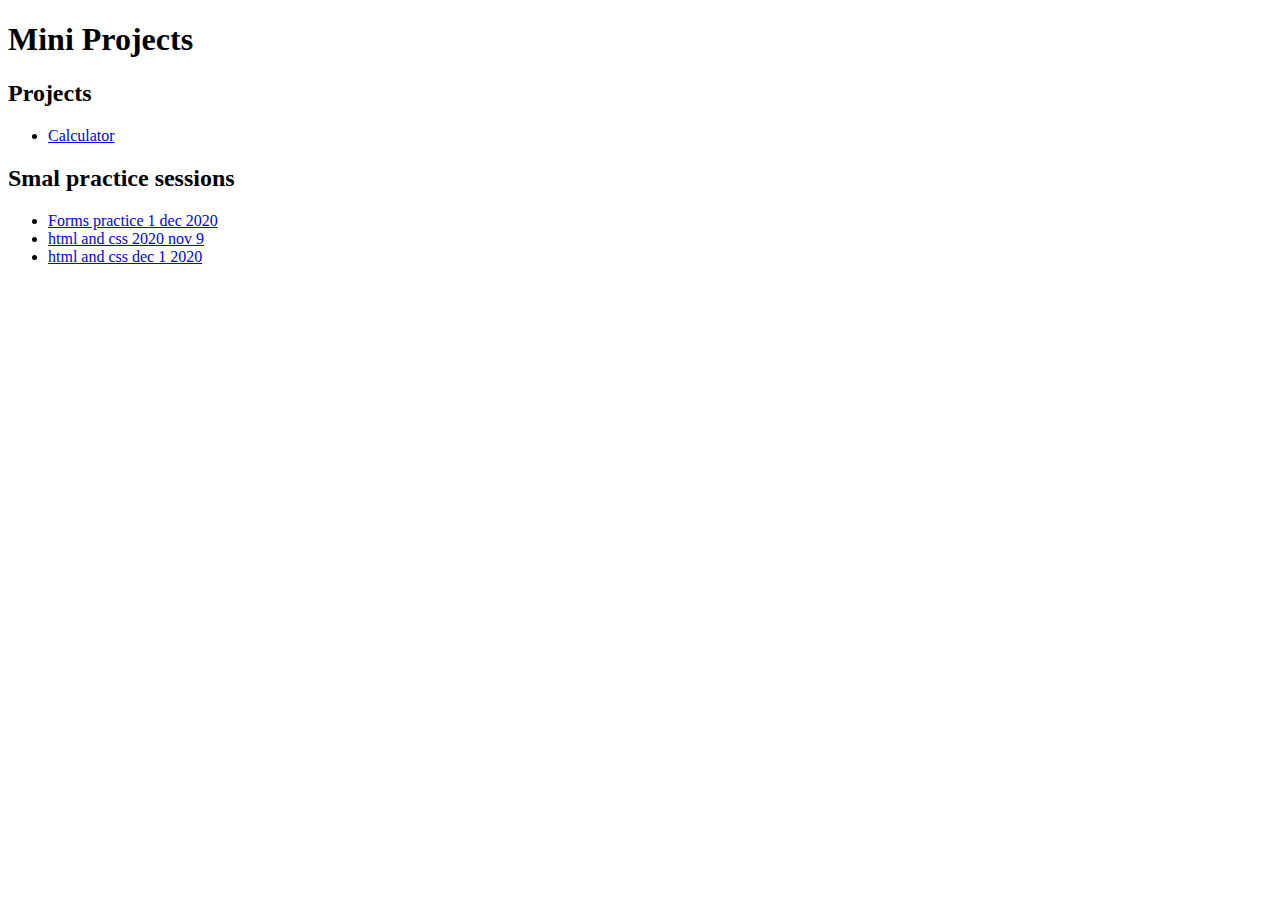
<file: index.html>
<!DOCTYPE html>
<html lang="en">
<head>
    <meta charset="UTF-8">
    <meta name="viewport" content="width=device-width, initial-scale=1.0">
    <title>Projects</title>
</head>
<body>
    <h1>Mini Projects</h1>
    <h2>Projects</h2>
    <ul>
        <li><a href="./Projects/Calculator/index.html">Calculator</a></li>
    </ul>
    <h2>Smal practice sessions</h2>
    <ul>
        <li><a href="./Projects/Forms practice 1 dec 2020/index.html">Forms practice 1 dec 2020</a></li>
        <li><a href="./Projects/html and css 2020 nov 9/index.html">html and css 2020 nov 9</a></li>
        <li><a href="./Projects/html and css dec 1 2020/index.html">html and css dec 1 2020</a></li>
    </ul>
</body>
</html>
</file>
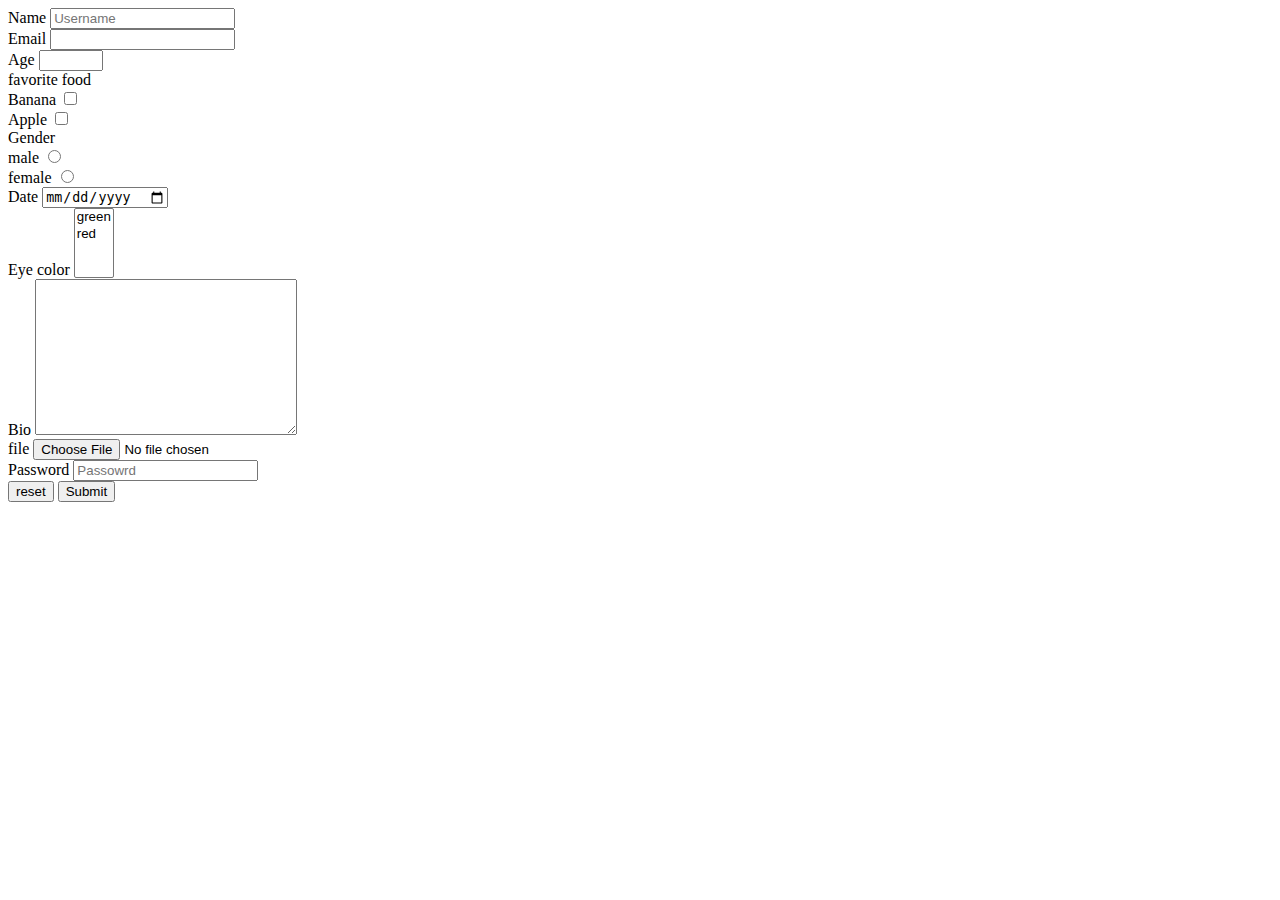
<file: Forms practice 1 dec 2020/index.html>
<!DOCTYPE html>
<html lang="en">

<head>
    <meta charset="UTF-8">
    <meta name="viewport" content="width=device-width, initial-scale=1.0">
    <title>Form</title>
</head>

<body>
    <form action="results.html" method="GET" enctype="multipart/form-data">
        <div>
            <label for="name">Name</label>
            <input name="name" id="name" placeholder="Username" required>
        </div>
        <div>
            <label for="email">Email</label>
            <input type="email" name="email" required>
        </div>
        <div>
            <label for="age">Age</label>
            <input type="number" name="age" id="age" min="10" max="150" step="5">
        </div>
        <div>
            favorite food

            <div>
                <label for="banana">Banana</label>
                <input type="checkbox" name='banana' id="banana">
            </div>
            <div>
                <label for="apple">Apple</label>
                <input type="checkbox" name='apple' id="apple">
            </div>
        </div>
        <div>
            Gender
            <div>
                <label for="male">male</label>
                <input type="radio" name="Gender" id="male" value="Male">
            </div>
            <div>
                <label for="female">female</label>
                <input type="radio" name="Gender" id="male" value="Female">
            </div>
        </div>
        <div>
            <label for="date">Date</label>
            <input type="date" name="date" id="date">
        </div>
      <div>
          <label for="eyeColor">Eye color</label>
          <select name="eyeColor" id="" multiple>
              <option value="green">green</option>
              <option value="red">red</option>
          </select>
      </div>
      <div>
          <label for="bio">Bio</label>
          <textarea name="bio" id="bio" cols="30" rows="10"></textarea>
      </div>
      <div>
          <label for="file">file</label>
          <input type="file" id="file" name="file">
      </div>
        <div>
            <label>Password
                <input name="password" type="password" placeholder="Passowrd" required>
            </label>
        </div>
        <button type="reset">reset</button>
        <button type="submit">Submit</button>

    </form>
</body>

</html>
</file>
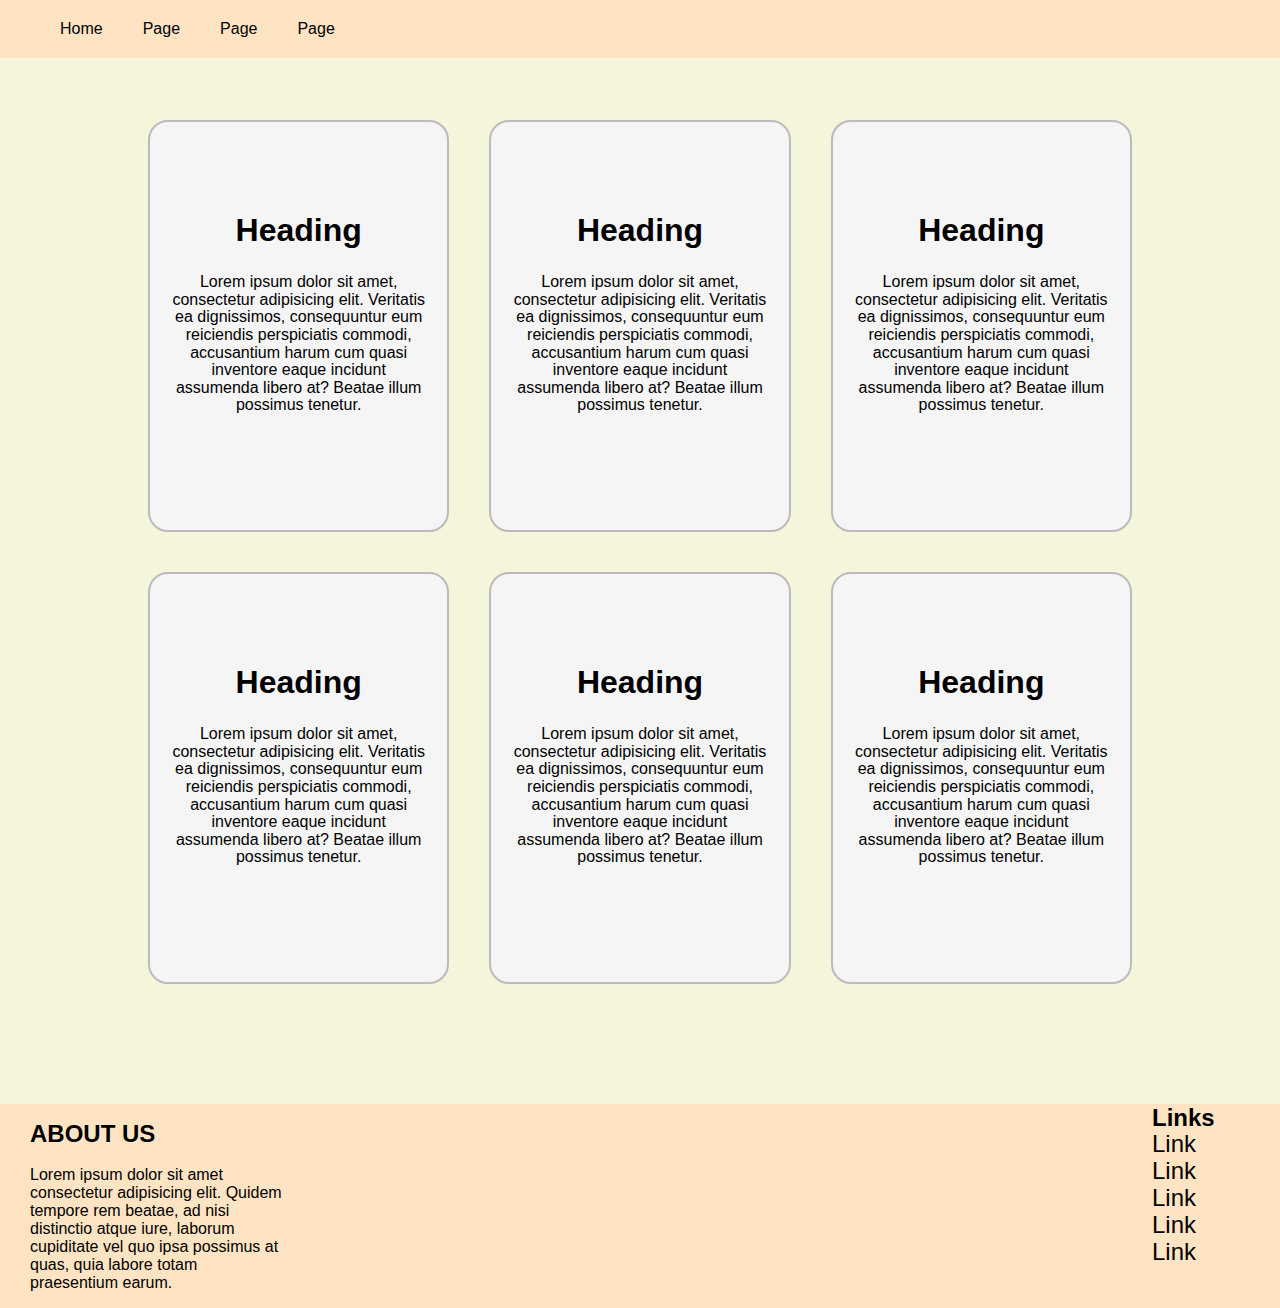
<file: html and css 2020 nov 9/index.html>
<!DOCTYPE html>
<html lang="en">

<head>
    <meta charset="UTF-8">
    <meta name="viewport" content="width=device-width, initial-scale=1.0">
    <link rel="stylesheet" type="text/css" href="style.css">
    <title>Document</title>
</head>

<body>
    <header>
        <nav>
            <ul>
                <li><a href="index.html">Home</a></li>
                <li><a href="index.html">Page</a></li>
                <li><a href="index.html">Page</a></li>
                <li><a href="index.html">Page</a></li>
            </ul>
        </nav>
    </header>
    <main>
        <div class:"widthseperator">
            <div class="article-row">
                <article>
                    <h1>Heading</h1>
                    <br>
                    <p>
                        Lorem ipsum dolor sit amet, consectetur adipisicing elit. Veritatis ea dignissimos, consequuntur
                        eum
                        reiciendis perspiciatis commodi, accusantium harum cum quasi inventore eaque incidunt assumenda
                        libero
                        at? Beatae illum possimus tenetur.
                    </p>
                </article>
                <article>
                    <h1>Heading</h1>
                    <br>
                    <p>
                        Lorem ipsum dolor sit amet, consectetur adipisicing elit. Veritatis ea dignissimos, consequuntur
                        eum
                        reiciendis perspiciatis commodi, accusantium harum cum quasi inventore eaque incidunt assumenda
                        libero
                        at? Beatae illum possimus tenetur.
                    </p>
                </article>
                <article>
                    <h1>Heading</h1>
                    <br>
                    <p>
                        Lorem ipsum dolor sit amet, consectetur adipisicing elit. Veritatis ea dignissimos, consequuntur
                        eum
                        reiciendis perspiciatis commodi, accusantium harum cum quasi inventore eaque incidunt assumenda
                        libero
                        at? Beatae illum possimus tenetur.
                    </p>
                </article>
            </div>
            <div class="article-row">
                <article>
                    <h1>Heading</h1>
                    <br>
                    <p>
                        Lorem ipsum dolor sit amet, consectetur adipisicing elit. Veritatis ea dignissimos, consequuntur
                        eum
                        reiciendis perspiciatis commodi, accusantium harum cum quasi inventore eaque incidunt assumenda
                        libero
                        at? Beatae illum possimus tenetur.
                    </p>
                </article>
                <article>
                    <h1>Heading</h1>
                    <br>
                    <p>
                        Lorem ipsum dolor sit amet, consectetur adipisicing elit. Veritatis ea dignissimos, consequuntur
                        eum
                        reiciendis perspiciatis commodi, accusantium harum cum quasi inventore eaque incidunt assumenda
                        libero
                        at? Beatae illum possimus tenetur.
                    </p>
                </article>
                <article>
                    <h1>Heading</h1>
                    <br>
                    <p>
                        Lorem ipsum dolor sit amet, consectetur adipisicing elit. Veritatis ea dignissimos, consequuntur
                        eum
                        reiciendis perspiciatis commodi, accusantium harum cum quasi inventore eaque incidunt assumenda
                        libero
                        at? Beatae illum possimus tenetur.
                    </p>
                </article>
            </div>
        </div>
        <footer>
            <div class="aboutus">
                <p>
                <h2>ABOUT US</h2>
                <br>
                Lorem ipsum dolor sit amet consectetur adipisicing elit. Quidem tempore rem beatae, ad nisi
                distinctio atque iure, laborum cupiditate vel quo ipsa possimus at quas, quia labore totam
                praesentium earum.
                </p>
            </div>
            <div class="footlinks">
                <h2>Links</h2>
                <ul class="footerlinks">
                    <li><a href="index.html">Link</a></li>
                    <li><a href="index.html">Link</a></li>
                    <li><a href="index.html">Link</a></li>
                    <li><a href="index.html">Link</a></li>
                    <li><a href="index.html">Link</a></li>
                </ul>
            </div>
        </footer>
    </main>
</body>

</html>
</file>
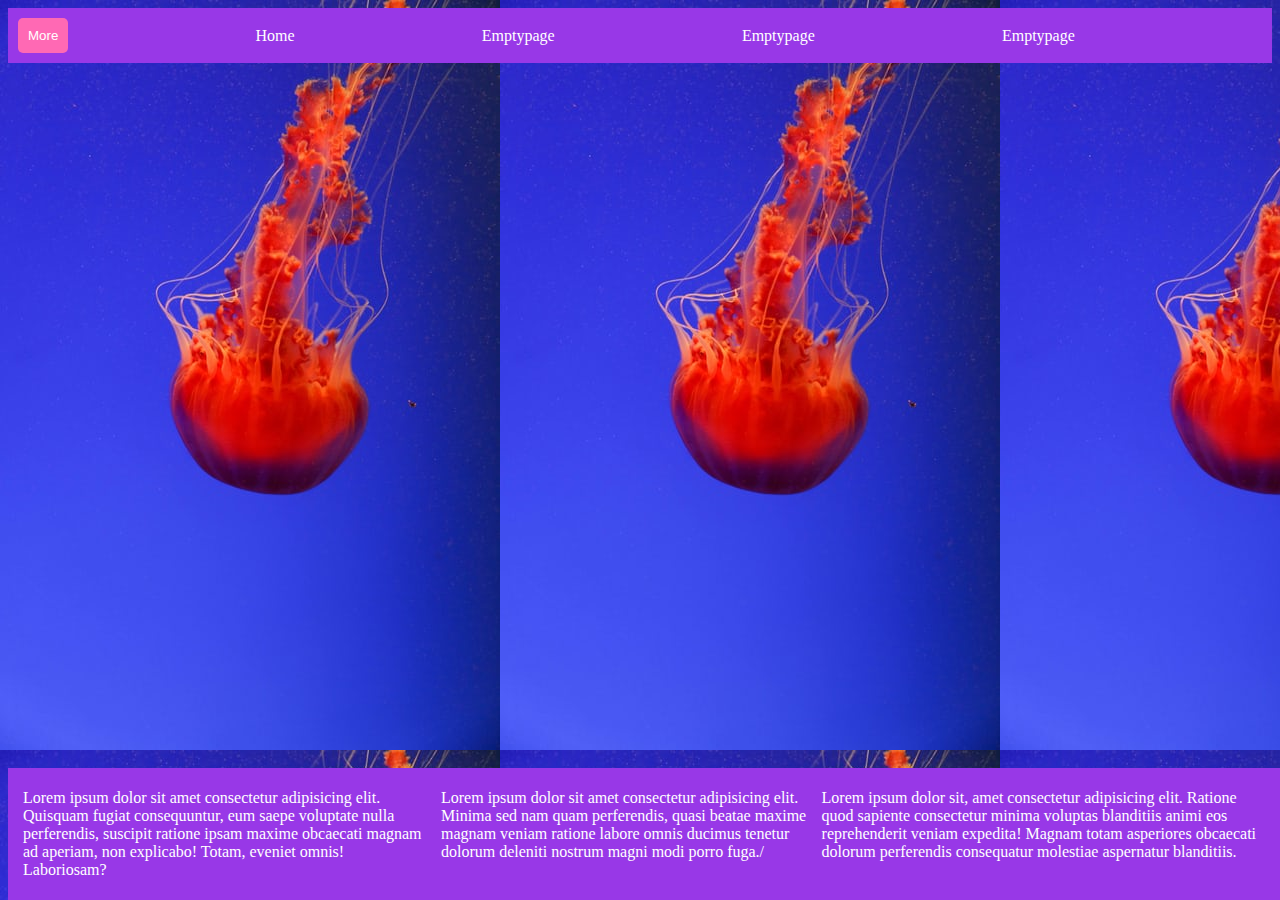
<file: html and css dec 1 2020/index.html>
<!DOCTYPE html>
<html lang="en">

<head>
    <meta charset="UTF-8">
    <meta name="viewport" content="width=device-width, initial-scale=1.0">
    <title>Document</title>
    <link rel="stylesheet" href="myStyle.css">
    <script src="app.js" defer></script>
</head>
<body>
    <nav>
        <ul>
            <li><button id= "openNav">More</button></li>
            <li><a href="index.html">Home</a></li>
            <li><a href="index.html">Emptypage</a></li>
            <li><a href="index.html">Emptypage</a></li>
            <li><a href="index.html">Emptypage</a></li>
        </ul>
    </nav>

    <div class="sidenav" id="mySidenav">
        <a href="javascript:void(0)" class="closebtn" onclick="closeNav()">&times;</a>
        <a href="#">About</a>
        <a href="#">Services</a>
        <a href="#">Clients</a>
        <a href="#">Contact</a>
    </div>
<div class= "footertest">
    <footer>
        <p></p>
        <p>Lorem ipsum dolor sit amet consectetur adipisicing elit. Quisquam fugiat consequuntur, eum saepe voluptate
            nulla perferendis, suscipit ratione ipsam maxime obcaecati magnam ad aperiam, non explicabo! Totam, eveniet
            omnis! Laboriosam?</p>
        <p>Lorem ipsum dolor sit amet consectetur adipisicing elit. Minima sed nam quam perferendis, quasi beatae maxime
            magnam veniam ratione labore omnis ducimus tenetur dolorum deleniti nostrum magni modi porro fuga./</p>
        <p>Lorem ipsum dolor sit, amet consectetur adipisicing elit. Ratione quod sapiente consectetur minima voluptas
            blanditiis animi eos reprehenderit veniam expedita! Magnam totam asperiores obcaecati dolorum perferendis
            consequatur molestiae aspernatur blanditiis.
        </p>
        <p></p>
    </footer>
</div>
</body>

</html>
</file>
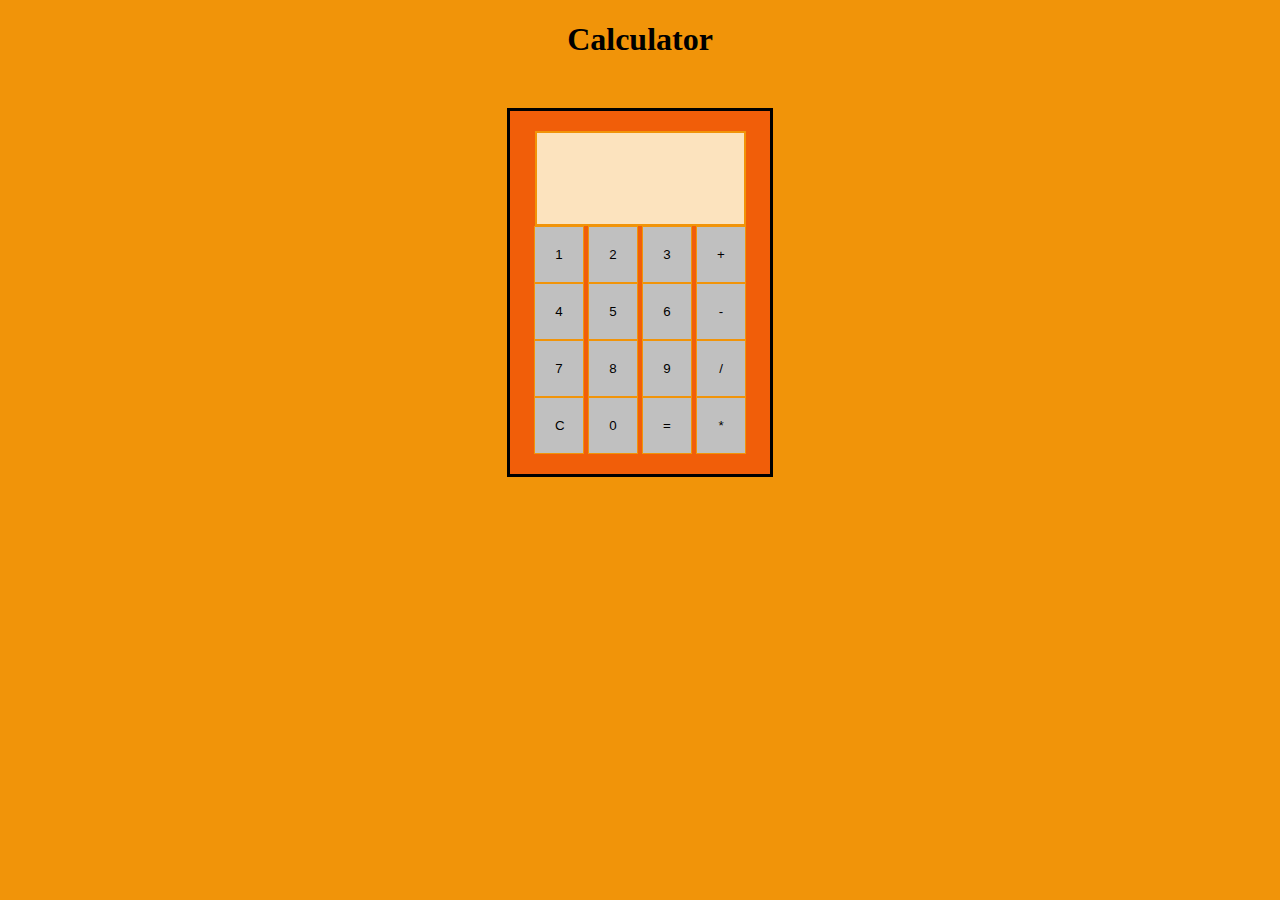
<file: Projects/Calculator/index.html>
<!DOCTYPE html>
<html lang="en">

<head>
    <meta charset="UTF-8">
    <meta name="viewport" content="width=device-width, initial-scale=1.0">
    <link rel="stylesheet" href="style.css">
    <script src="./app.js" defer></script>
    <title>Calculator</title>
</head>

<body>
    <h1>Calculator</h1>
    <div class="flexy">
        <div class="box">
            <div>
            <div class="result">
                <p class="sum"></p>
                <h2 class="res"> 0</h2>
            </div>
            </div>
            <div class="buttons">
                <div class="row">
                    <button class="num">1</button>
                    <button class="num">2</button>
                    <button class="num">3</button>
                    <button class="op">+</button>
                </div>
                <div class="row">
                    <button class="num">4</button>
                    <button class="num">5</button>
                    <button class="num">6</button>
                    <button class="op">-</button>
                </div>
                <div class="row">
                    <button class="num">7</button>
                    <button class="num">8</button>
                    <button class="num">9</button>
                    <button class="op">/</button>
                </div>
                <div class="row">
                    <button class="clear">C</button>
                    <button class="num">0</button>
                    <button class="equals">=</button>
                    <button class="op">*</button>
                </div>
            </div>

        </div>
    </div>

</body>

</html>
</file>
<file: html and css dec 1 2020/myStyle.css>
body{
    background-image: url(./images/photo-1548400636-b8d3a313d209.jpg);
    background-color: grey;
}

/* nav */
nav{
    display: fixed;
    top: 0;
    width: 100%;
}
nav ul {
    margin: 0;
    list-style-type: none;
    display: flex;
    background-color: rgb(152, 56, 231);
    padding: 10px;
    justify-content: center;
   align-items: center;
}
nav ul li {
    flex-grow: 1;
}

nav li a{
    text-decoration: none;
    color: white;
    text-align: center;
}
/* sidebar */
/* The side navigation menu */
nav li button{
    display: flex;
    border: none;
    color: white;
    background-color: hotpink;
    /* padding: 10px 10px 15px 10px; */
    padding: 10px;
    border-radius: 5px;
    justify-content: center;
    align-items: center;
}
.sidenav {
    height: 100%; /* 100% Full-height */
    width: 0; /* 0 width - change this with JavaScript */
    position: fixed; /* Stay in place */
    z-index: 1; /* Stay on top */
    top: 0; /* Stay at the top */
    left: 0;
    background-color:rgb(152, 56, 231); /* Black*/
    overflow-x: hidden; /* Disable horizontal scroll */
    padding-top: 60px; /* Place content 60px from the top */
    transition: 0.5s; /* 0.5 second transition effect to slide in the sidenav */
  }
  
  /* The navigation menu links */
  .sidenav a {
    padding: 8px 8px 8px 32px;
    text-decoration: none;
    font-size: 25px;
    color: #faf6f9;
    display: block;
    transition: 0.3s;
  }
  
  /* When you mouse over the navigation links, change their color */
  .sidenav a:hover {
    color: #f1f1f1;
  }
  
  /* Position and style the close button (top right corner) */
  .sidenav .closebtn {
    position: absolute;
    top: 0;
    right: 25px;
    font-size: 36px;
    margin-left: 50px;
  }
  
/* footer */

footer{
    display: flex;
    background-color: rgb(152, 56, 231);
    position: absolute;
    bottom: 0;
}
 footer p {
     flex-grow: 1;
     padding: 5px;
     color: white;
     /* min-width: 100px; */
 }
</file>
<file: Projects/Calculator/style.css>
body {
    background-color: rgb(241, 148, 9);
    text-align: center;
}

.flexy {
    display: flex;
    flex-direction: column;
    justify-content: center;
    align-items: center;
    margin: 50px;
}
.box {
    display: flex;
    flex-direction: column;
    justify-content: center;
    align-items: center;
    padding: 20px;
    border: rgb(0, 0, 0) solid 3px;
    background-color: rgb(241, 94, 9);
    width: 220px;
}

/* result screen */
.result {
    border: 2px solid rgb(241, 148, 9);
    background-color:  rgb(252, 227, 190);
    /* min-width: 202px; */
    width: 202px;
    padding-left: 5px;
}
.sum {
    font-size: 1.1em;
    float: left;
}
.res {
    text-align: center;
    font-size: 2em;
}

/* keypad */


button {
    padding: 1.5em;
    margin: 0;
    border:1px solid rgb(241, 148, 9);
    background-color: silver;
    width: 50px;
}

button:hover {
    background-color: rgb(216, 211, 211);
}
</file>
<file: html and css 2020 nov 9/style.css>
/* css reset */
body, ul, li, h1, h2, a, html{
    margin: 0;
    padding: 0;
	font-family: arial;
}

/* navbar */
nav{
    padding: 10px;
    background: bisque;
    position: fixed;
    top: 0;
    width: 100%;
}
nav ul{
    list-style-type: none;
    display: flex;
    margin-left: 30px;
}
nav ul li{
    padding: 10px;
}
nav li a {
    text-decoration: none;
    color: black;
    padding :10px;
}

nav a:hover{
    background: rgb(245, 216, 182);
}

/* articles */
body{
    background: beige;
}

main{
    margin-top: 100px;
}
.widthseperator {
    margin-top: 1000px;
    display: flex;
    flex-direction: column;
}
.article-row{
    margin: 0 auto;
    display: flex;
    max-width: 80%;
}
.article-row article{
    background: whitesmoke;
    border: 2px solid #bbbbbb;
    border-radius: 20px;
    padding: 100px 20px;
    text-align: center;
    line-height: 1.1em;
    margin: 20px;
}

/* footer */
footer{
    margin-top: 100px;
    background: bisque;
    position: relative;
    bottom: 0;
    width: 100%;
    display: flex;
    justify-content: space-between;
}

.footlinks{
    min-width: 10%;
}

.aboutus{
    max-width: 20%;
    margin-left: 30px;
}

footer ul {
    list-style: none;
    line-height: 1.5em;
}


footer  a{
    text-decoration: none;
    color: rgb(0, 0, 0);
    font-size: 1.5em;
}

footer a:hover {
    text-decoration: underline;
}
</file>
